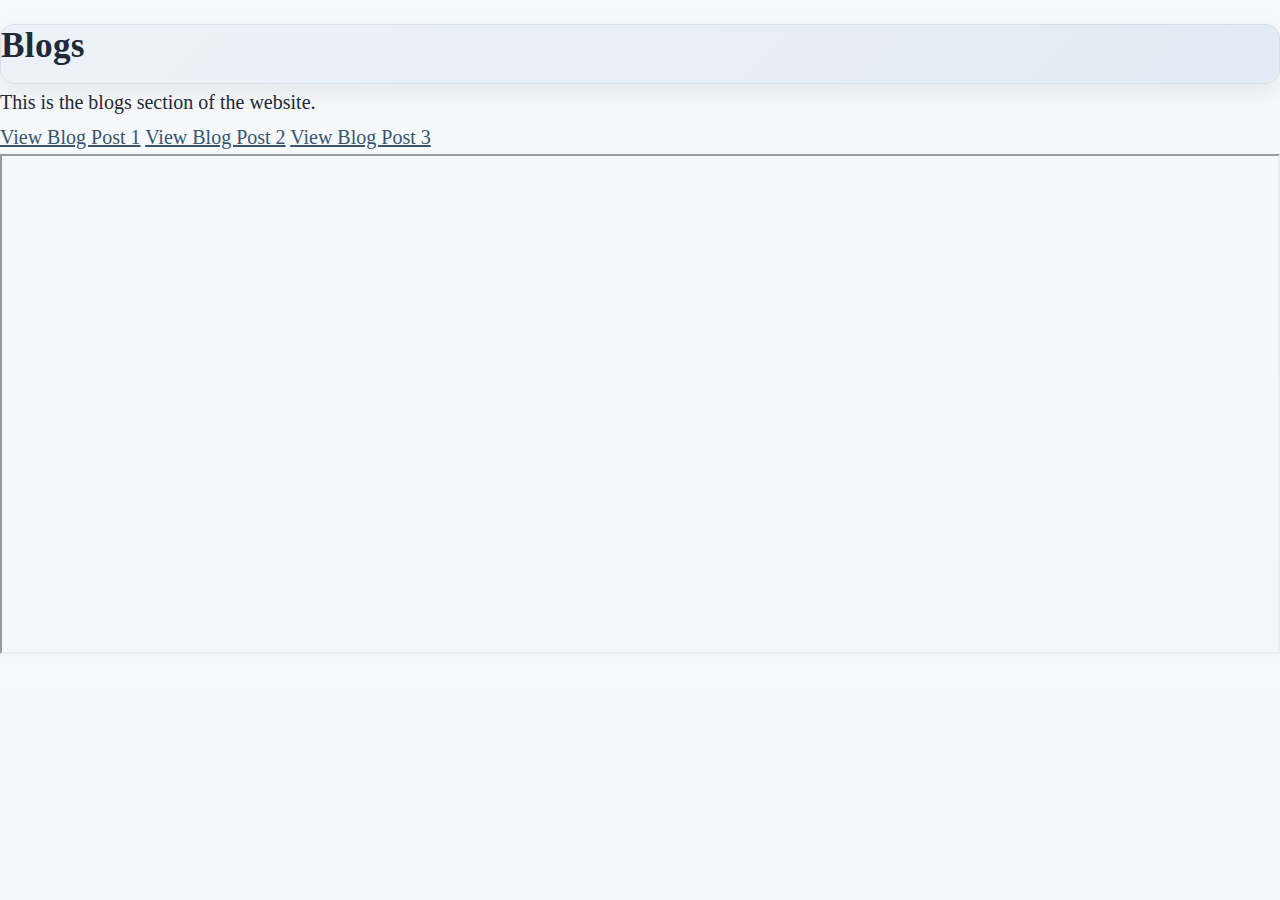
<file: my_homepage.html>
<!DOCTYPE html>
<html lang = "en">
<head>
    <meta charset="UTF-8">
    <meta name = "viewprt" content = "width=device-width, initial-scale = 1.0">
    <!--  -->
    <title> Kazuma Kimura</title>
    <link rel = "stylesheet" href = "style.css">
</head>
<header>
    <h1> Blogs </h1>
</header>

<body>
        <p>This is the blogs section of the website.</p>
        <a href="#" onclick="document.getElementById('blogframe').src='post_1.html';">View Blog Post 1</a>
        <a href="#" onclick="document.getElementById('blogframe').src='post_2.html';">View Blog Post 2</a>
        <a href="#" onclick="document.getElementById('blogframe').src='post_3.html';">View Blog Post 3</a>
        <iframe id="blogframe" src="" width="100%" height="500px"></iframe>
</body>
</html>
</file>
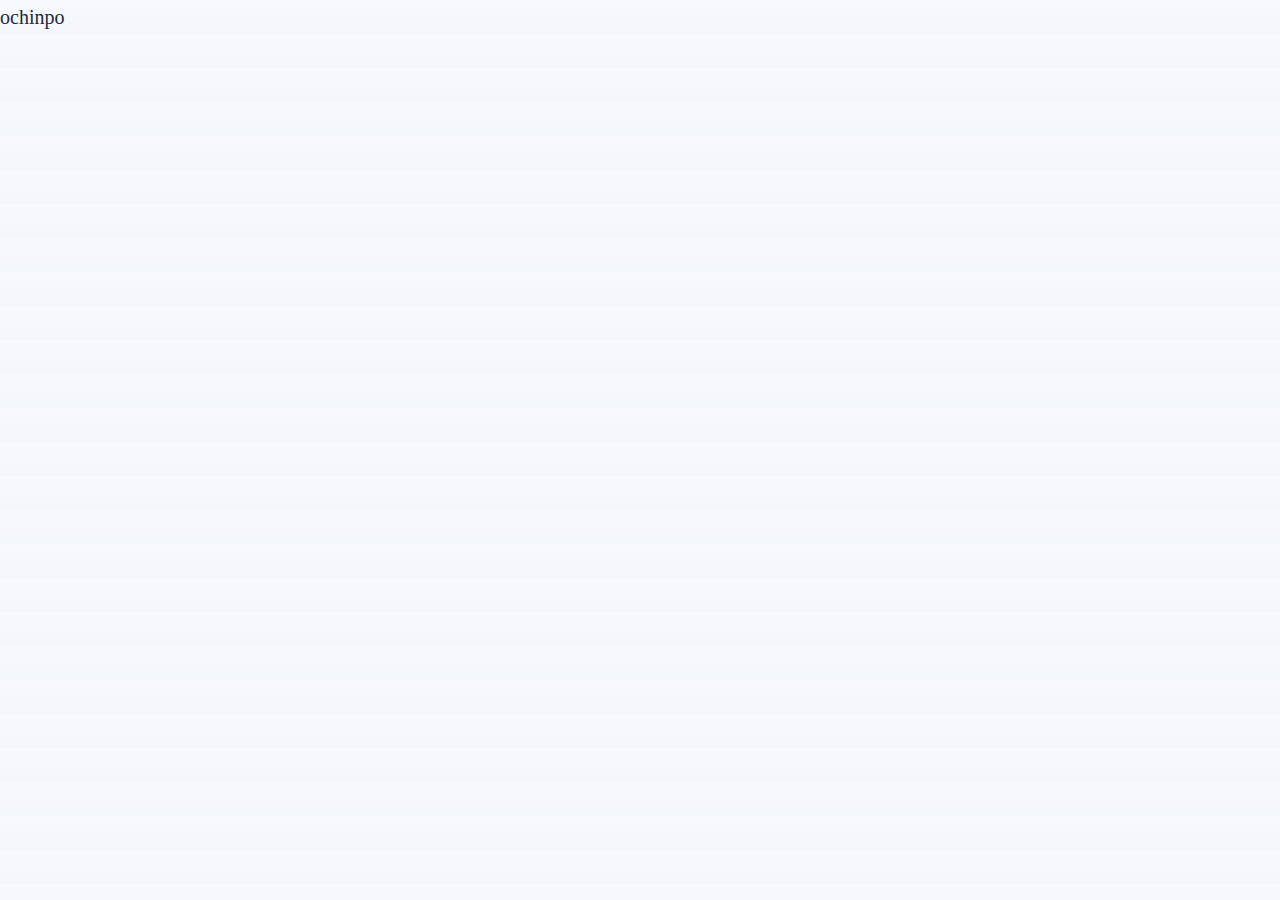
<file: post_1.html>
<!DOCTYPE html>
<html lang = "en">
<head>
    <meta charset="UTF-8">
    <meta name = "viewprt" content = "width=device-width, initial-scale = 1.0">
    <!--  -->
    <title> My instant post</title>
    <link rel = "stylesheet" href = "style.css">
</head>
<body>
ochinpo
</body>
</html>
</file>
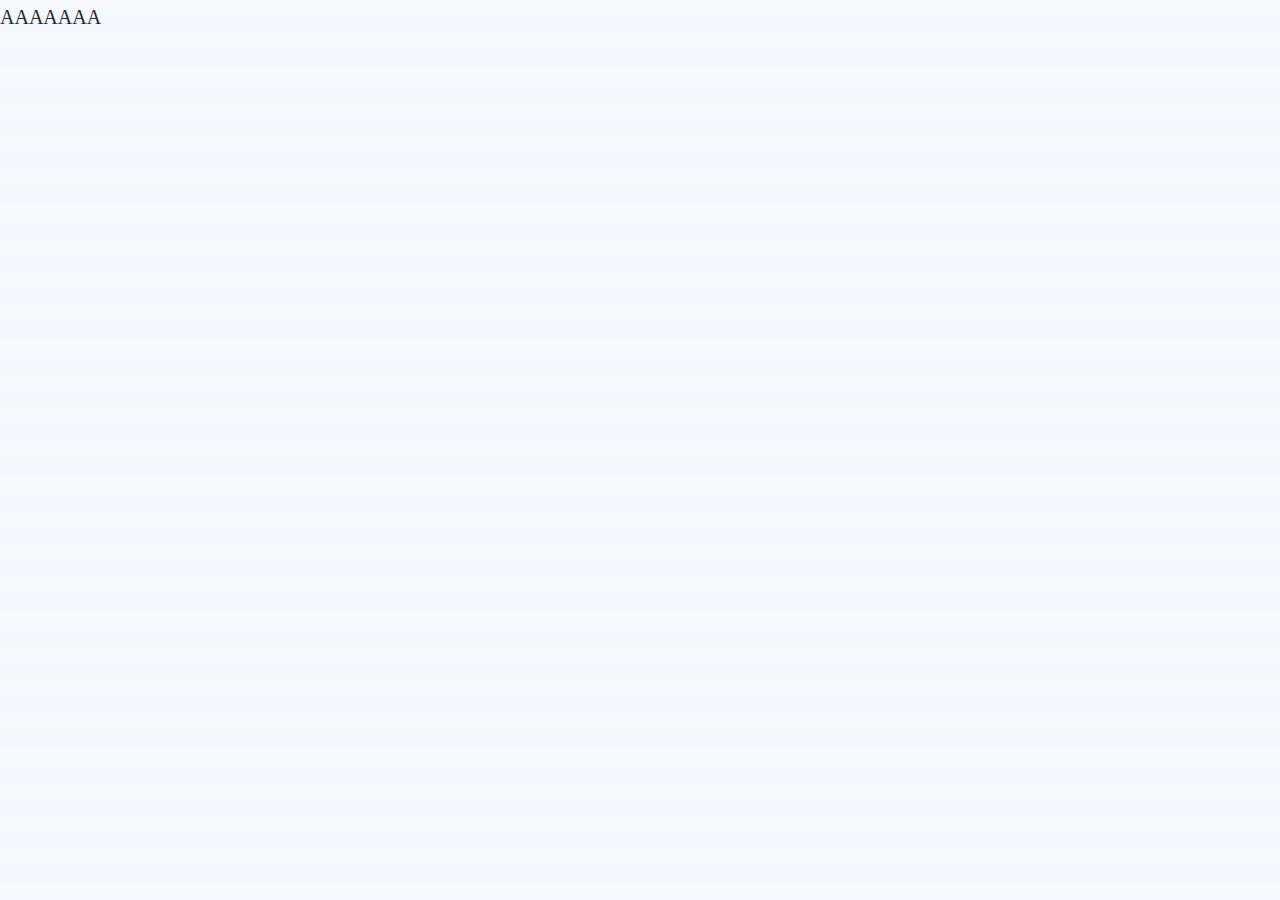
<file: post_2.html>
<!DOCTYPE html>
<html lang = "en">
<head>
    <meta charset="UTF-8">
    <meta name = "viewprt" content = "width=device-width, initial-scale = 1.0">
    <!--  -->
    <title> Post 2</title>
    <link rel = "stylesheet" href = "style.css">
</head>
<body>
AAAAAAA
</body>
</html>
</file>
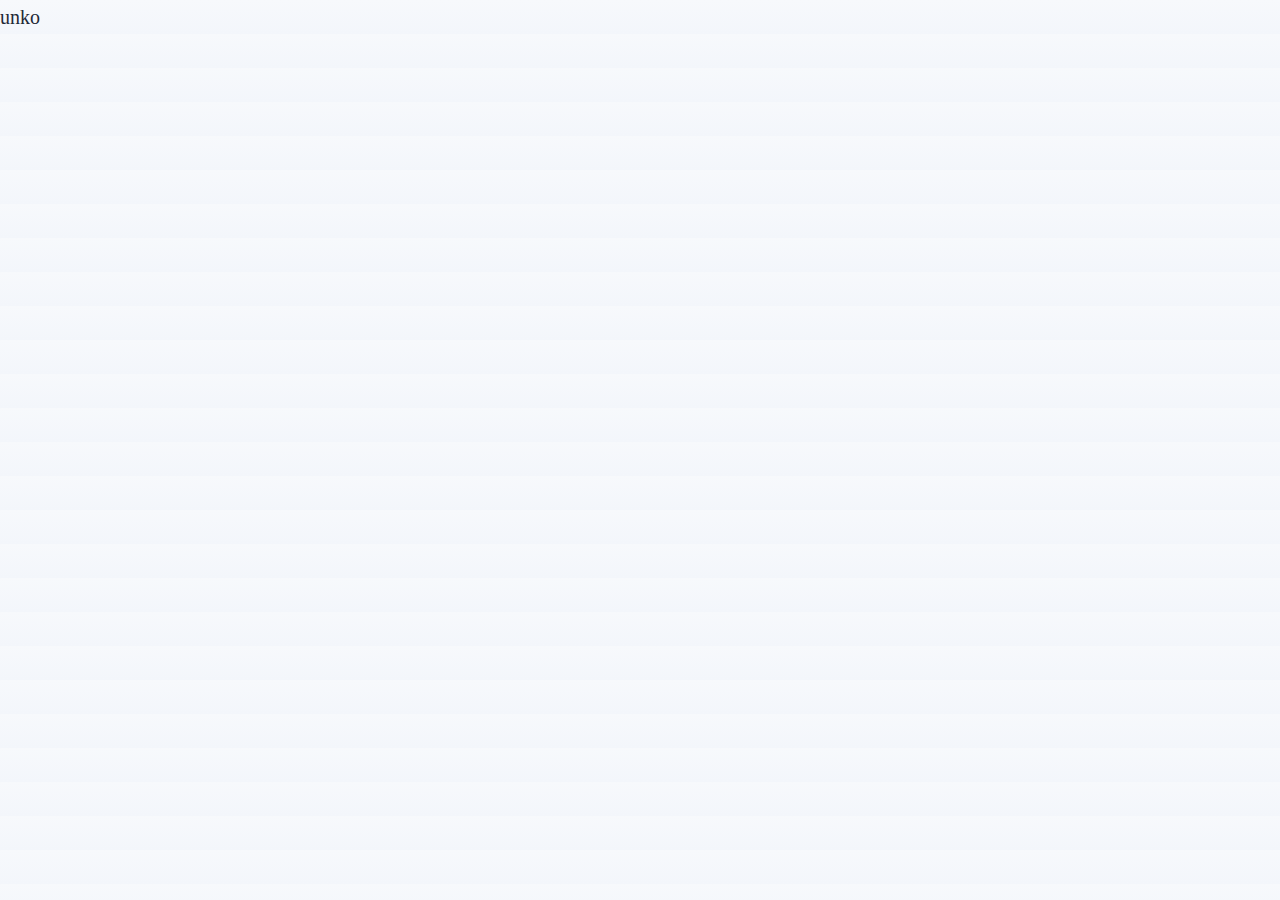
<file: post_3.html>
<!DOCTYPE html>
<html lang = "en">
<head>
    <meta charset="UTF-8">
    <meta name = "viewprt" content = "width=device-width, initial-scale = 1.0">
    <!--  -->
    <title> Post 3</title>
    <link rel = "stylesheet" href = "style.css">
</head>
<body>
unko
</body>
</html>
</file>
<file: style.css>
/* style.css */
:root {
  --bg: #f5f7fb;
  --surface: #ffffff;
  --surface-soft: #eef3f8;
  --header-bg: #e8eef5;
  --text: #1f2937;
  --text-soft: #475569;
  --accent: #4f6d8a;
  --accent-dark: #39556f;
  --accent-light: #d9e4ef;
  --border: #d7e0ea;
  --shadow: 0 8px 24px rgba(15, 23, 42, 0.08);
  --shadow-soft: 0 4px 12px rgba(15, 23, 42, 0.06);
  --radius: 14px;
  --content-width: 1100px;
}

* {
  box-sizing: border-box;
}

html {
  scroll-behavior: smooth;
}

body {
  margin: 0;
  font-family: "Times New Roman", Times, serif;
  font-size: 20px;
  line-height: 1.7;
  background: linear-gradient(to bottom, #f7f9fc 0%, #f3f6fb 100%);
  color: var(--text);
}

.page-container {
  width: min(var(--content-width), calc(100% - 40px));
  margin: 0 auto;
}

/* ---------- Header ---------- */
header {
  background: linear-gradient(135deg, #edf2f8 0%, #e3ebf4 100%);
  box-shadow: var(--shadow);
  margin-top: 24px;
  border-radius: var(--radius);
  border: 1px solid var(--border);
}

.header-wrapper {
  position: relative;
  width: 100%;
  min-height: 190px;
  padding: 24px 28px 24px 170px;
}

.profile-pic {
  position: absolute;
  top: 22px;
  left: 28px;
  width: 136px;
  height: 136px;
  border-radius: 50%;
  object-fit: cover;
  border: 4px solid rgba(255, 255, 255, 0.9);
  box-shadow: 0 6px 18px rgba(15, 23, 42, 0.12);
}

.header-container {
  width: 100%;
  text-align: center;
  padding-top: 6px;
}

h1 {
  margin: 0 0 16px 0;
  color: var(--text);
  font-size: 2.2rem;
  line-height: 1.2;
  font-weight: 700;
  letter-spacing: 0.01em;
}

.nav-and-icons {
  display: flex;
  justify-content: center;
  align-items: center;
  gap: 28px;
  flex-wrap: wrap;
}

.sidebar {
  width: auto;
}

.sidebar ul {
  list-style: none;
  padding: 0;
  margin: 0;
  display: flex;
  gap: 22px;
  flex-wrap: wrap;
  justify-content: center;
}

.sidebar ul li {
  margin: 0;
}

.sidebar ul li a {
  text-decoration: none;
  color: var(--text);
  font-weight: 700;
  font-size: 1.05rem;
  padding: 6px 2px;
  border-bottom: 2px solid transparent;
  transition: color 0.2s ease, border-color 0.2s ease;
}

.sidebar ul li a:hover {
  color: var(--accent-dark);
  border-bottom-color: var(--accent);
}

/* ---------- Social icons ---------- */
.social-icons {
  display: flex;
  gap: 12px;
  flex-wrap: wrap;
  justify-content: center;
}

.social-icons .social-icon {
  display: inline-flex;
  align-items: center;
  justify-content: center;
  height: 2.4rem;
  width: 2.4rem;
  background-color: var(--accent);
  color: #fff;
  border-radius: 50%;
  font-size: 1rem;
  text-decoration: none;
  box-shadow: var(--shadow-soft);
  transition: transform 0.2s ease, background-color 0.2s ease;
}

.social-icons .social-icon:hover {
  background-color: var(--accent-dark);
  transform: translateY(-2px);
}

/* ---------- Main ---------- */
main {
  margin-top: 22px;
}

.card,
section {
  background: var(--surface);
  padding: 28px;
  border-radius: var(--radius);
  box-shadow: var(--shadow);
  border: 1px solid rgba(215, 224, 234, 0.8);
  margin-bottom: 22px;
}

h2,
h3 {
  text-align: center;
  margin-top: 0;
  margin-bottom: 18px;
  color: var(--text);
  line-height: 1.3;
}

h2 {
  font-size: 1.8rem;
}

h3 {
  font-size: 1.45rem;
}

h4 {
  font-size: 1.05rem;
  color: #ffffff;
  background: linear-gradient(135deg, var(--accent) 0%, #6b86a1 100%);
  padding: 12px 14px;
  border-radius: 12px;
  text-align: center;
  box-shadow: var(--shadow-soft);
  margin-top: 0;
  margin-bottom: 16px;
  letter-spacing: 0.01em;
}

p {
  line-height: 1.8;
  margin: 0;
  color: var(--text);
}

.center-wrapper {
  display: flex;
  justify-content: center;
}

.center-box {
  width: 100%;
  max-width: 900px;
  text-align: left;
}

.center-box p {
  color: var(--text-soft);
}

/* ---------- Research ---------- */
.research-container {
  display: flex;
  justify-content: center;
  gap: 28px;
  flex-wrap: wrap;
  margin-top: 20px;
}

.research-column {
  flex: 1 1 420px;
  max-width: 500px;
  min-width: 280px;
  text-align: left;
  background-color: var(--surface-soft);
  border: 1px solid var(--border);
  border-radius: 14px;
  padding: 18px;
}

.center-list {
  display: flex;
  justify-content: center;
}

.center-list ol {
  text-align: left;
  padding-left: 22px;
  margin: 0;
  color: var(--text-soft);
  line-height: 1.8;
}

.center-list li {
  margin-bottom: 8px;
}

.center-list li:last-child {
  margin-bottom: 0;
}

/* ---------- Reference ---------- */
.reference {
  text-indent: -1em;
  padding-left: 1em;
  line-height: 1.8;
}

.center-reference {
  text-align: left;
  display: flex;
  justify-content: center;
}

/* ---------- Links in content ---------- */
a {
  color: var(--accent-dark);
}

a:hover {
  color: var(--accent);
}

/* ---------- Footer ---------- */
footer {
  text-align: center;
  padding: 18px 16px;
  background: linear-gradient(135deg, #334155 0%, #243242 100%);
  color: white;
  border-radius: 14px 14px 0 0;
  margin-top: 12px;
  box-shadow: var(--shadow);
}

footer p {
  color: white;
  margin: 0;
  font-size: 0.95rem;
  letter-spacing: 0.01em;
}

/* ---------- Responsive ---------- */
@media (max-width: 900px) {
  .header-wrapper {
    padding: 24px 20px 24px 180px;
  }

  .profile-pic {
    width: 120px;
    height: 120px;
    left: 24px;
  }

  h1 {
    font-size: 2rem;
  }
}

@media (max-width: 768px) {
  body {
    font-size: 18px;
  }

  .page-container {
    width: min(100%, calc(100% - 20px));
  }

  header {
    margin-top: 14px;
  }

  .header-wrapper {
    min-height: auto;
    padding: 24px 18px;
    text-align: center;
  }

  .profile-pic {
    position: static;
    display: block;
    margin: 0 auto 16px auto;
    width: 120px;
    height: 120px;
  }

  .header-container {
    padding-top: 0;
  }

  h1 {
    font-size: 1.9rem;
    margin-bottom: 14px;
  }

  .nav-and-icons {
    flex-direction: column;
    gap: 18px;
  }

  .sidebar ul {
    flex-direction: column;
    gap: 10px;
  }

  .sidebar ul li a {
    font-size: 1rem;
  }

  .research-container {
    flex-direction: column;
    align-items: center;
    gap: 18px;
  }

  .research-column {
    width: 100%;
    max-width: 100%;
    min-width: auto;
  }

  .card,
  section {
    padding: 22px 18px;
  }

  h2 {
    font-size: 1.55rem;
  }

  h3 {
    font-size: 1.25rem;
  }
}

@media (max-width: 480px) {
  body {
    font-size: 17px;
  }

  .page-container {
    width: calc(100% - 16px);
  }

  .card,
  section {
    padding: 18px 14px;
    border-radius: 12px;
  }

  h1 {
    font-size: 1.7rem;
  }

  .social-icons .social-icon {
    height: 2.2rem;
    width: 2.2rem;
    font-size: 0.95rem;
  }
}
</file>
